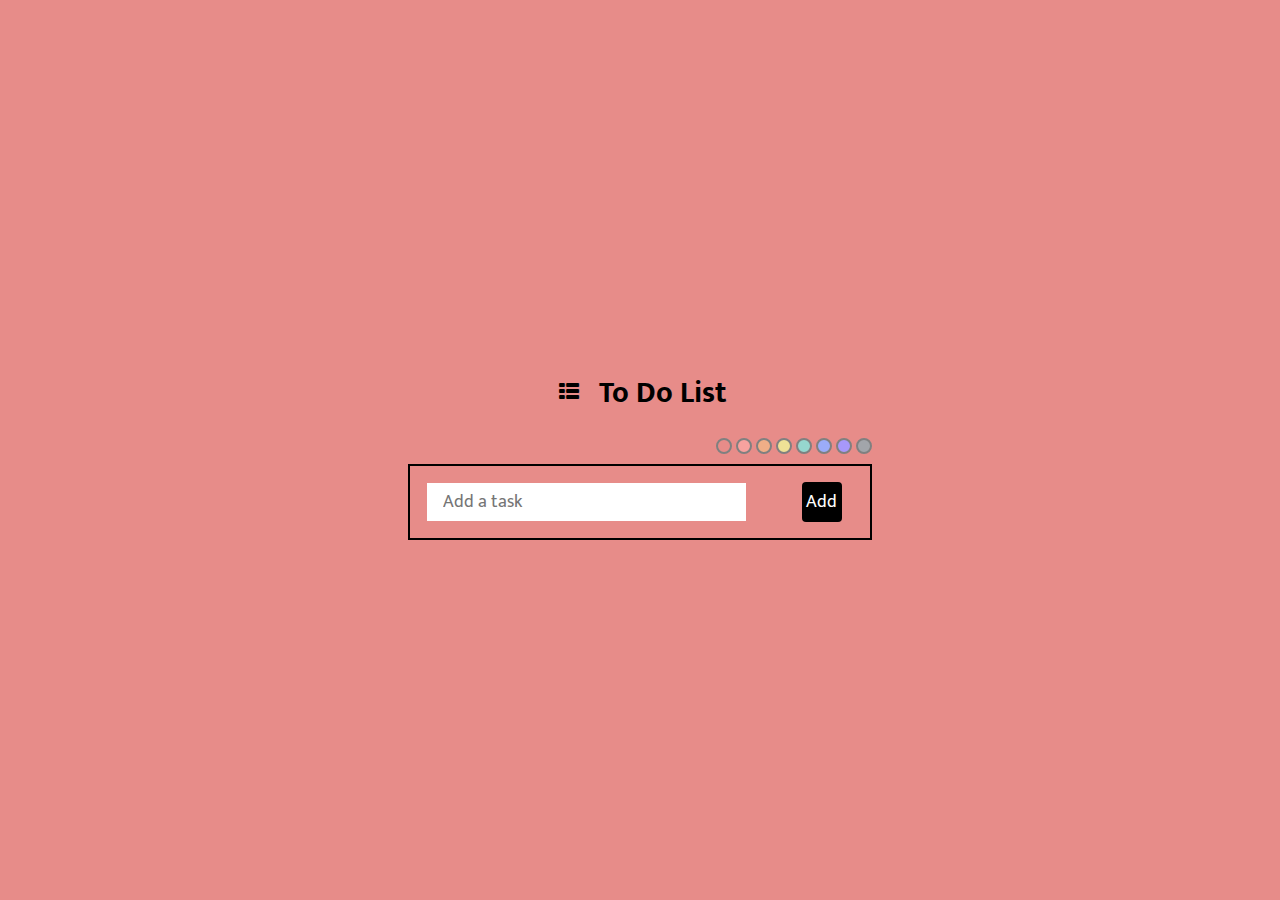
<file: index.html>
<!DOCTYPE html>
<html lang="en">

<head>
    <meta charset="UTF-8">
    <meta http-equiv="X-UA-Compatible" content="IE=edge">
    <meta name="viewport" content="width=device-width, initial-scale=1.0">
    <title>Vanilla JavaScript To Do List</title>
    <link rel="preconnect" href="https://fonts.googleapis.com">
    <link rel="preconnect" href="https://fonts.gstatic.com" crossorigin>
    <link
        href="https://fonts.googleapis.com/css2?family=Baloo+2&family=Fredoka:wght@400;500&family=Mukta&family=Saira&display=swap"
        rel="stylesheet">

    <link rel="stylesheet" href=".//src/fontello-af2dfbab/css/fontello.css">
    <link rel="stylesheet" href="style.css">
</head>

<body>
    <div class="container">
        <header>
            <i class="icon-th-list-1"></i>
            <h2>To Do List</h2>
        </header>
        <div class="color-nav">
            <span class="color-option" id="color1"></span>
            <span class="color-option" id="color2"></span>
            <span class="color-option" id="color3"></span>
            <span class="color-option" id="color4"></span>
            <span class="color-option" id="color5"></span>
            <span class="color-option" id="color6"></span>
            <span class="color-option" id="color7"></span>
            <span class="color-option" id="color8"></span>
        </div>
        <section class="list-container">
            <div class="new-item">
                <label class="input-label">
                    <input type="text" class="new-input" placeholder="Add a task">
                </label>
                <label class="button-label">
                    <!-- <span>+</span> -->
                    <button class="add-button">Add</button>
                    <!-- <i class="icon-plus-1"></i> -->
                </label>
            </div>
            <div class="items">
                <!-- <ul>
                    <li>1</li>
                    <li>2</li>
                    <li>3</li>
                </ul> -->
            </div>
            <div class="status-container">
                <span class="status"></span>
                <span class="clear-checked"></span>
                <span class="clear-all"></span>
            </div>
        </section>
    </div>
    <footer></footer>
    <script src="app.js"></script>
</body>

</html>
</file>
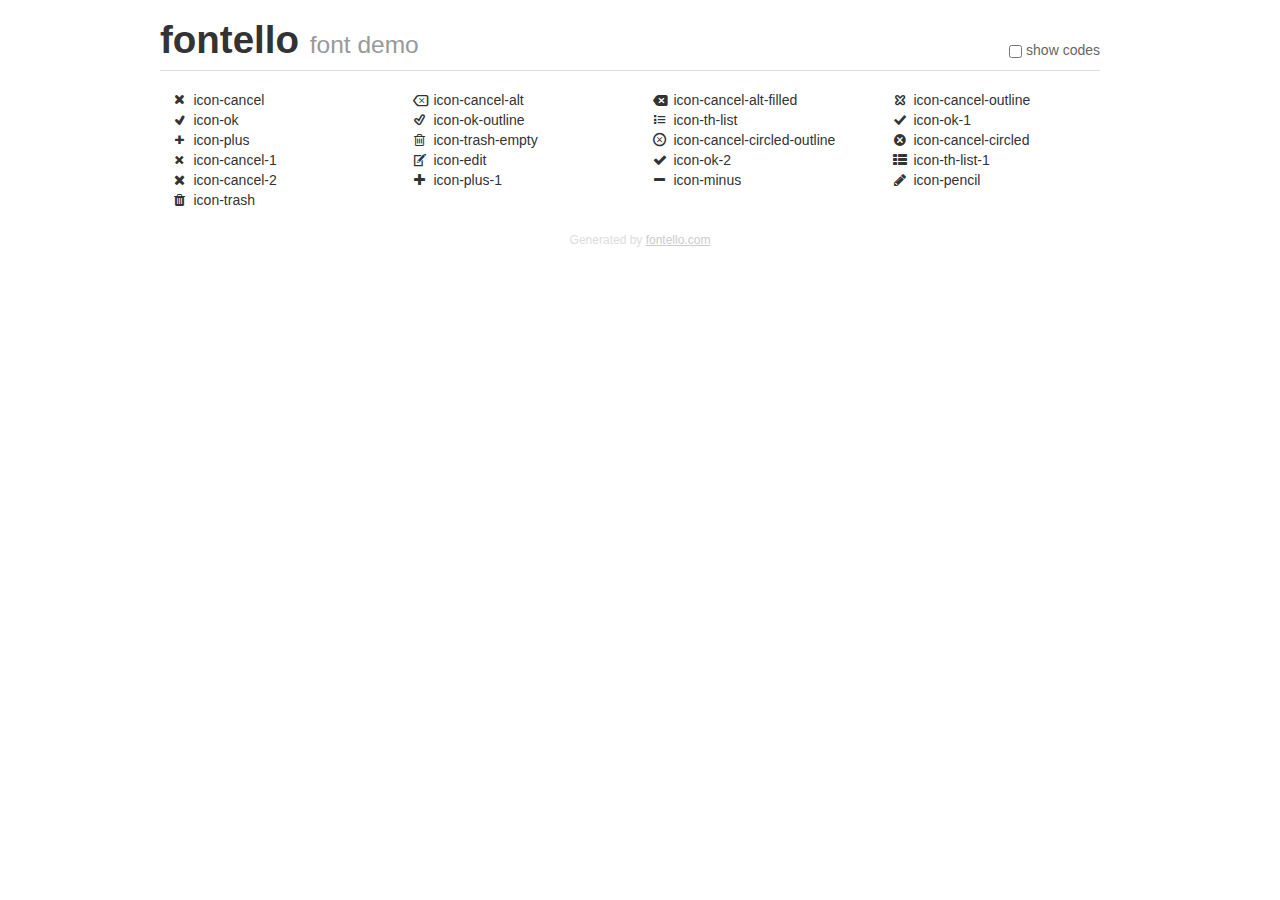
<file: src/fontello-af2dfbab/demo.html>
<!DOCTYPE html>
<html>
  <head>
  <!--[if lt IE 9]><script language="javascript" type="text/javascript" src="//html5shim.googlecode.com/svn/trunk/html5.js"></script><![endif]-->
  <meta charset="UTF-8">
  <style>
    html {
      font-size: 100%;
      -webkit-text-size-adjust: 100%;
      -ms-text-size-adjust: 100%;
    }
    a:focus {
      outline: thin dotted #333;
      outline: 5px auto -webkit-focus-ring-color;
      outline-offset: -2px;
    }
    a:hover,
    a:active {
      outline: 0;
    }
    input {
      margin: 0;
      font-size: 100%;
      vertical-align: middle;
      *overflow: visible;
      line-height: normal;
    }
    input::-moz-focus-inner {
      padding: 0;
      border: 0;
    }
    body {
      margin: 0;
      font-family: "Helvetica Neue", Helvetica, Arial, sans-serif;
      font-size: 14px;
      line-height: 20px;
      color: #333;
      background-color: #fff;
    }
    a {
      color: #08c;
      text-decoration: none;
    }
    a:hover {
      color: #005580;
      text-decoration: underline;
    }
    .row {
      margin-left: -20px;
      *zoom: 1;
    }
    .row:before,
    .row:after {
      display: table;
      content: "";
      line-height: 0;
    }
    .row:after {
      clear: both;
    }
    .span3 {
      float: left;
      min-height: 1px;
      margin-left: 20px;
      width: 220px;
    }
    .container {
      width: 940px;
      margin-right: auto;
      margin-left: auto;
      *zoom: 1;
    }
    .container:before,
    .container:after {
      display: table;
      content: "";
      line-height: 0;
    }
    .container:after {
      clear: both;
    }
    small {
      font-size: 85%;
    }
    h1 {
      margin: 10px 0;
      font-family: inherit;
      font-weight: bold;
      line-height: 20px;
      color: inherit;
      text-rendering: optimizelegibility;
      line-height: 40px;
      font-size: 38.5px;
    }
    h1 small {
      font-weight: normal;
      line-height: 1;
      color: #999;
      font-size: 24.5px;
    }

    body {
      margin-top: 90px;
    }
    .header {
      position: fixed;
      top: 0;
      left: 50%;
      margin-left: -480px;
      background-color: #fff;
      border-bottom: 1px solid #ddd;
      padding-top: 10px;
      z-index: 10;
    }
    .footer {
      color: #ddd;
      font-size: 12px;
      text-align: center;
      margin-top: 20px;
    }
    .footer a {
      color: #ccc;
      text-decoration: underline;
    }
    .the-icons {
      font-size: 14px;
      line-height: 24px;
    }
    .switch {
      position: absolute;
      right: 0;
      bottom: 10px;
      color: #666;
    }
    .switch input {
      margin-right: 0.3em;
    }
    .codesOn .i-name {
      display: none;
    }
    .codesOn .i-code {
      display: inline;
    }
    .i-code {
      display: none;
    }
    @font-face {
      font-family: 'fontello';
      src: url('./font/fontello.eot?68765980');
      src: url('./font/fontello.eot?68765980#iefix') format('embedded-opentype'),
           url('./font/fontello.woff?68765980') format('woff'),
           url('./font/fontello.ttf?68765980') format('truetype'),
           url('./font/fontello.svg?68765980#fontello') format('svg');
      font-weight: normal;
      font-style: normal;
    }
    .demo-icon {
      font-family: "fontello";
      font-style: normal;
      font-weight: normal;
      speak: never;
     
      display: inline-block;
      text-decoration: inherit;
      width: 1em;
      margin-right: .2em;
      text-align: center;
      /* opacity: .8; */
     
      /* For safety - reset parent styles, that can break glyph codes*/
      font-variant: normal;
      text-transform: none;
     
      /* fix buttons height, for twitter bootstrap */
      line-height: 1em;
     
      /* Animation center compensation - margins should be symmetric */
      /* remove if not needed */
      margin-left: .2em;
     
      /* You can be more comfortable with increased icons size */
      /* font-size: 120%; */
     
      /* Font smoothing. That was taken from TWBS */
      -webkit-font-smoothing: antialiased;
      -moz-osx-font-smoothing: grayscale;
     
      /* Uncomment for 3D effect */
      /* text-shadow: 1px 1px 1px rgba(127, 127, 127, 0.3); */
    }
    </style>
    <link rel="stylesheet" href="css/animation.css"><!--[if IE 7]><link rel="stylesheet" href="css/" + font.fontname + "-ie7.css"><![endif]-->
    <script>
      function toggleCodes(on) {
        var obj = document.getElementById('icons');
      
        if (on) {
          obj.className += ' codesOn';
        } else {
          obj.className = obj.className.replace(' codesOn', '');
        }
      }
    </script>
  </head>
  <body>
    <div class="container header">
      <h1>fontello <small>font demo</small></h1>
      <label class="switch">
        <input type="checkbox" onclick="toggleCodes(this.checked)">show codes
      </label>
    </div>
    <div class="container" id="icons">
      <div class="row">
        <div class="span3" title="Code: 0xe800">
          <i class="demo-icon icon-cancel">&#xe800;</i> <span class="i-name">icon-cancel</span><span class="i-code">0xe800</span>
        </div>
        <div class="span3" title="Code: 0xe801">
          <i class="demo-icon icon-cancel-alt">&#xe801;</i> <span class="i-name">icon-cancel-alt</span><span class="i-code">0xe801</span>
        </div>
        <div class="span3" title="Code: 0xe802">
          <i class="demo-icon icon-cancel-alt-filled">&#xe802;</i> <span class="i-name">icon-cancel-alt-filled</span><span class="i-code">0xe802</span>
        </div>
        <div class="span3" title="Code: 0xe803">
          <i class="demo-icon icon-cancel-outline">&#xe803;</i> <span class="i-name">icon-cancel-outline</span><span class="i-code">0xe803</span>
        </div>
      </div>
      <div class="row">
        <div class="span3" title="Code: 0xe804">
          <i class="demo-icon icon-ok">&#xe804;</i> <span class="i-name">icon-ok</span><span class="i-code">0xe804</span>
        </div>
        <div class="span3" title="Code: 0xe805">
          <i class="demo-icon icon-ok-outline">&#xe805;</i> <span class="i-name">icon-ok-outline</span><span class="i-code">0xe805</span>
        </div>
        <div class="span3" title="Code: 0xe806">
          <i class="demo-icon icon-th-list">&#xe806;</i> <span class="i-name">icon-th-list</span><span class="i-code">0xe806</span>
        </div>
        <div class="span3" title="Code: 0xe807">
          <i class="demo-icon icon-ok-1">&#xe807;</i> <span class="i-name">icon-ok-1</span><span class="i-code">0xe807</span>
        </div>
      </div>
      <div class="row">
        <div class="span3" title="Code: 0xe808">
          <i class="demo-icon icon-plus">&#xe808;</i> <span class="i-name">icon-plus</span><span class="i-code">0xe808</span>
        </div>
        <div class="span3" title="Code: 0xe809">
          <i class="demo-icon icon-trash-empty">&#xe809;</i> <span class="i-name">icon-trash-empty</span><span class="i-code">0xe809</span>
        </div>
        <div class="span3" title="Code: 0xe80a">
          <i class="demo-icon icon-cancel-circled-outline">&#xe80a;</i> <span class="i-name">icon-cancel-circled-outline</span><span class="i-code">0xe80a</span>
        </div>
        <div class="span3" title="Code: 0xe80b">
          <i class="demo-icon icon-cancel-circled">&#xe80b;</i> <span class="i-name">icon-cancel-circled</span><span class="i-code">0xe80b</span>
        </div>
      </div>
      <div class="row">
        <div class="span3" title="Code: 0xe80c">
          <i class="demo-icon icon-cancel-1">&#xe80c;</i> <span class="i-name">icon-cancel-1</span><span class="i-code">0xe80c</span>
        </div>
        <div class="span3" title="Code: 0xe80d">
          <i class="demo-icon icon-edit">&#xe80d;</i> <span class="i-name">icon-edit</span><span class="i-code">0xe80d</span>
        </div>
        <div class="span3" title="Code: 0xe80e">
          <i class="demo-icon icon-ok-2">&#xe80e;</i> <span class="i-name">icon-ok-2</span><span class="i-code">0xe80e</span>
        </div>
        <div class="span3" title="Code: 0xe80f">
          <i class="demo-icon icon-th-list-1">&#xe80f;</i> <span class="i-name">icon-th-list-1</span><span class="i-code">0xe80f</span>
        </div>
      </div>
      <div class="row">
        <div class="span3" title="Code: 0xe810">
          <i class="demo-icon icon-cancel-2">&#xe810;</i> <span class="i-name">icon-cancel-2</span><span class="i-code">0xe810</span>
        </div>
        <div class="span3" title="Code: 0xe811">
          <i class="demo-icon icon-plus-1">&#xe811;</i> <span class="i-name">icon-plus-1</span><span class="i-code">0xe811</span>
        </div>
        <div class="span3" title="Code: 0xe812">
          <i class="demo-icon icon-minus">&#xe812;</i> <span class="i-name">icon-minus</span><span class="i-code">0xe812</span>
        </div>
        <div class="span3" title="Code: 0xe813">
          <i class="demo-icon icon-pencil">&#xe813;</i> <span class="i-name">icon-pencil</span><span class="i-code">0xe813</span>
        </div>
      </div>
      <div class="row">
        <div class="span3" title="Code: 0xf1f8">
          <i class="demo-icon icon-trash">&#xf1f8;</i> <span class="i-name">icon-trash</span><span class="i-code">0xf1f8</span>
        </div>
      </div>
    <div class="container footer">Generated by <a href="https://fontello.com">fontello.com</a></div>
  </body>
</html>
</file>
<file: src/fontello-af2dfbab/css/fontello.css>
@font-face {
  font-family: 'fontello';
  src: url('../font/fontello.eot?90937039');
  src: url('../font/fontello.eot?90937039#iefix') format('embedded-opentype'),
       url('../font/fontello.woff2?90937039') format('woff2'),
       url('../font/fontello.woff?90937039') format('woff'),
       url('../font/fontello.ttf?90937039') format('truetype'),
       url('../font/fontello.svg?90937039#fontello') format('svg');
  font-weight: normal;
  font-style: normal;
}
/* Chrome hack: SVG is rendered more smooth in Windozze. 100% magic, uncomment if you need it. */
/* Note, that will break hinting! In other OS-es font will be not as sharp as it could be */
/*
@media screen and (-webkit-min-device-pixel-ratio:0) {
  @font-face {
    font-family: 'fontello';
    src: url('../font/fontello.svg?90937039#fontello') format('svg');
  }
}
*/
[class^="icon-"]:before, [class*=" icon-"]:before {
  font-family: "fontello";
  font-style: normal;
  font-weight: normal;
  speak: never;

  display: inline-block;
  text-decoration: inherit;
  width: 1em;
  margin-right: .2em;
  text-align: center;
  /* opacity: .8; */

  /* For safety - reset parent styles, that can break glyph codes*/
  font-variant: normal;
  text-transform: none;

  /* fix buttons height, for twitter bootstrap */
  line-height: 1em;

  /* Animation center compensation - margins should be symmetric */
  /* remove if not needed */
  margin-left: .2em;

  /* you can be more comfortable with increased icons size */
  /* font-size: 120%; */

  /* Font smoothing. That was taken from TWBS */
  -webkit-font-smoothing: antialiased;
  -moz-osx-font-smoothing: grayscale;

  /* Uncomment for 3D effect */
  /* text-shadow: 1px 1px 1px rgba(127, 127, 127, 0.3); */
}

.icon-cancel:before { content: '\e800'; } /* '' */
.icon-cancel-alt:before { content: '\e801'; } /* '' */
.icon-cancel-alt-filled:before { content: '\e802'; } /* '' */
.icon-cancel-outline:before { content: '\e803'; } /* '' */
.icon-ok:before { content: '\e804'; } /* '' */
.icon-ok-outline:before { content: '\e805'; } /* '' */
.icon-th-list:before { content: '\e806'; } /* '' */
.icon-ok-1:before { content: '\e807'; } /* '' */
.icon-plus:before { content: '\e808'; } /* '' */
.icon-trash-empty:before { content: '\e809'; } /* '' */
.icon-cancel-circled-outline:before { content: '\e80a'; } /* '' */
.icon-cancel-circled:before { content: '\e80b'; } /* '' */
.icon-cancel-1:before { content: '\e80c'; } /* '' */
.icon-edit:before { content: '\e80d'; } /* '' */
.icon-ok-2:before { content: '\e80e'; } /* '' */
.icon-th-list-1:before { content: '\e80f'; } /* '' */
.icon-cancel-2:before { content: '\e810'; } /* '' */
.icon-plus-1:before { content: '\e811'; } /* '' */
.icon-minus:before { content: '\e812'; } /* '' */
.icon-pencil:before { content: '\e813'; } /* '' */
.icon-trash:before { content: '\f1f8'; } /* '' */
</file>
<file: style.css>
* {
    margin: 0;
    padding: 0;
    box-sizing: border-box;
    /* font-size: 1rem; */
    /* font-family: 'Baloo 2', cursive; */
    /* font-family: 'Fredoka', sans-serif; */
    font-family: 'Mukta', sans-serif;
    /* font-family: 'Saira', sans-serif; */
}
/* textarea {
    font-family: 'Mukta', sans-serif;
    overflow-y: auto;
    word-wrap: break-word;
} */
body {
    /* background-color: rgba(221, 139, 107, 0.644); */
    /* background-color: rgba(38, 93, 212, 0.753); */
    /* background-color: rgb(232 130 127); */
    background-color: rgb(231, 140, 137);
    /* background-color: rgb(247, 162, 159);
    background-color: rgb(238, 238, 131);
    background-color: rgb(247, 247, 148);
    background-color: rgb(161, 224, 248);
    background-color: rgb(155, 172, 248);
    background-color: rgb(167, 152, 250);
    background-color: rgb(162, 150, 226);
    background-color: rgb(181, 143, 216);
    background-color: rgb(233, 218, 135);
    background-color: rgb(178, 185, 197); */

    /* background-color: rgb(240, 174, 135);
    background-color: rgb(238, 232, 150);
    background-color: rgb(238, 225, 150);

    background-color: rgb(241, 235, 151);
    background-color: rgb(247, 247, 148);
    background-color: rgb(150, 214, 206);
    background-color: rgb(155, 172, 248);
    background-color: rgb(167, 152, 250);
    background-color: rgb(162, 165, 170); */

    display: flex;
    justify-content: center;
    align-items: center;
    /* height: 100vh; */
    min-height: 100vh;
    list-style: none;
    font-size: 1.125rem;
}
.container {
    /* margin: 0 auto;
    display: flex;
    flex-direction: column;
    justify-content: center;
    align-items: center;
    min-height: 100vh;  */

    width: 70vw;
    max-width: 30rem;
    padding: 0.5rem;
}

header {
    display: flex;
    justify-content: center;
    align-items: center;
    
    padding: 1rem;
    font-size: 1.25rem;
}
i.icon-th-list-1 {
    margin-right: 1rem;
}
.new-item {
    display: flex;
    justify-content: space-between;
    align-items: center;

    padding: 1rem;
    border: 2px solid black;
}
input, button {
    font-size: 1.125rem;
}
.input-label {
    flex-basis: 75%;
}
.button-label {
    /* flex-basis: 20%; */
    /* flex-basis: 11.5%; */
    flex-basis: 15%;
    /* center align add button in the label */
    text-align: center;
}
.new-input {
    width: 100%;
    height: 2.5rem;

    /* border: 1px solid black; */
    border: 1px solid rgb(231, 140, 137);
    /* outline: 1px solid black; */
    outline: none;
    /* outline:1px solid rgb(231, 140, 137); */

    padding-left: 1rem;
}
.new-input:focus {
    border: 2px solid black;
    /* border: 1px solid rgb(231, 140, 137); */
}

.add-button {
    /* remove default button style */
    border: none;
    outline: none;

    width: 2.5rem;
    height: 2.5rem;

    background-color: black;
    color: white;
    cursor: pointer;
    border-radius: 0.25rem;
}
/* .list-container {
    background-color: rgba(221, 139, 107, 0.644);
    background-color: white;
    width: 70vw;
} */
.items {
    display: flex;
    flex-direction: column;
    
    padding: 1rem;
    margin: 1rem 0;

    border: 2px solid black;

    /* set default to none */
    display: none;
}

.item {
    display: flex;
    justify-content: space-between;
    align-items: center;

    padding: 0.5rem;

    /* background-color: white; */
    /* background-color: rgba(221, 139, 107, 0.644); */
    /* border: 3px solid rgba(221, 139, 107, 0.644); */
    /* border-bottom: 3px solid rgba(221, 139, 107, 0.644);
    border-bottom: 3px solid rgba(38, 93, 212, 0.753);
    border-bottom: 3px solid rgba(10, 59, 167, 0.836); */
    /* border-bottom: 3px solid rgb(231, 140, 137); */
    border-bottom: 3px solid black;
    margin: 0.5rem;
}

.content {
    display: flex;
    /* justify-content: center; */
    align-items: center;

    flex-basis: 75%;
}
/* .item-checkbox { */
.item-container {
    display: flex;
    justify-content: center;
    align-items: center;
}
.item-content {
    display: inline-block;
    margin-left: 0.5rem;
    word-break: break-word;
    cursor: pointer;
}
.delete {
    /* color: rgba(38, 93, 212, 0.753); */
    /* color: rgba(10, 59, 167, 0.836); */
    /* color: rgb(231, 140, 137); */
    color: black;
    cursor: pointer;
}

/* input - hide default checkbox */
.checkbox{
        display: none;
}

/* customize checkbox using span tag inside of label */
.checkmark {
    width: 1.25rem;
    height: 1.25rem;
    display: inline-block;
    border: 2px solid black;
    border-radius: 0.2rem;
    cursor: pointer;
    /* align checkmark center in the checkbox */
    display: flex;
    justify-content: center;
    align-items: center;
    margin-right: 0.2rem;
    /* keep checkbox size in smaller screen width */
    flex-shrink:0;
}

/* create checkmark */
.checkmark::after {
    /* content: "✔"; */
    content: "\2714";
    /* color: white; */
    color: black;
    /* hide checkmark when not checked */
    display: none;
    font-size: 1rem;
}

/* select checkmark - change background color when input checkbox is checked */
.checkbox:checked + .checkmark {
    /* background: black; */
    background-color: white;
    border-color: black;
}
/* show checkmark when input checkbox is checked */
.checkbox:checked + .checkmark::after {
    display: block;
}
/* strike through the text when input checkbox is checked */
.checkbox:checked ~ span.item-content {
    text-decoration: line-through;
}

.edit, .save {
    background-color: black;
    color: white;
    padding: 0.125rem;
    
    width: 3rem;
    height: 2rem;
    text-align: center;
    cursor: pointer;
    border-radius: 0.25rem;
}

.save {
    display: none;
}
.edit-input {
    /* border: 1px solid rgb(231, 140, 137); */
    border: none;
    outline: none;
    background-color: transparent;
    margin-left: 0.5rem;
    /* display: flex;
    justify-content: center;
    align-items: center; */

    width: 6rem;
}

.button {
    display: flex;
    justify-content: center;
    align-items: center;

    flex-basis: 20%;
}

.color-nav {
    text-align: right;
}
.color-option {
    cursor:pointer;

    width: 1rem;
    height: 1rem;
    display: inline-block;
    border: 2px solid gray;
    /* border-style: none; */
    /* background-color: black; */
    border-radius: 50%;
}

.status-container {
    display: flex;
    justify-content: space-between;
    padding: 0rem 1rem;

    /* font-style: italic; */
    font-size: 1rem;
    /* text-decoration: underline; */
}
.status {
    /* padding: 0.25rem 0.5rem; */
    padding: 0.25rem 0rem;
    font-size: 1rem;
}
.clear-checked, .clear-all {
    /* background-color: rgb(240, 96, 96); */
    /* background-color: rgb(148, 147, 147); */
    background-color: rgb(204, 68, 68);
    color: white;
    border-radius: 0.25rem;
    /* color: rgb(34, 34, 116); */
    
    font-size: 1rem;
    /* font-size: 0.875rem; */
    padding: 0.25rem 0.5rem;
    /* margin: 0.25rem; */
    cursor: pointer;
    display: none;
}
.clear-checked:active, .clear-all:active {
    /* border: 1px solid white; */
    /* box-shadow: 5px 5px 5px rgba(0, 0, 0, 0.55); */
    box-shadow: rgba(61, 61, 61, 0.4) 0.25rem 0.25rem;
}
/* .clear-checked:hover, .clear-all:hover { */
    /* box-shadow: 5px 5px 5px rgba(0, 0, 0, 0.55); */
    /* text-decoration: underline; */
    /* background-color: white;
    background-color: rgb(155, 153, 148);
    color: rgb(204, 68, 68); */
/* } */


/* @media only screen and (max-width: 597px) { */
    /* @media only screen and (max-width: 768px) {
    .container {
        width: 80vw;
    }
}; */
/* @media only screen and (max-width: 414px) { */
    @media only screen and (max-width: 597px) {
    body {
        font-size: 0.875rem;
    }
    .container {
        width: 80vw;
    }
    .edit, .save {
        width: 2.3rem;
        height: 1.5rem;
    }
    .status, .clear-checked, .clear-all {
        font-size: 0.75rem;
    }
    /* .status-container {
        display: flex;
        flex-flow: row wrap;
        justify-content: space-between;
        align-items: center;
        padding: 0rem;
    }
    .status {
        order: 1;
        width: 100%;
        text-align: center;
        margin-bottom: 0.25rem;
    }
    .clear-checked {
        order: 2;
        width: 50%;
        text-align: center;
        flex-basis: 45%;
    }
    .clear-all {
        order: 3;
        width: 50%;
        text-align: center;
        align-items: center;
        flex-basis: 45%;
        flex-basis: 30%;
    }
    .items {
        margin: 1rem 0 0.5rem 0;
    } */
};
</file>
<file: src/fontello-af2dfbab/css/animation.css>
/*
   Animation example, for spinners
*/
.animate-spin {
  -moz-animation: spin 2s infinite linear;
  -o-animation: spin 2s infinite linear;
  -webkit-animation: spin 2s infinite linear;
  animation: spin 2s infinite linear;
  display: inline-block;
}
@-moz-keyframes spin {
  0% {
    -moz-transform: rotate(0deg);
    -o-transform: rotate(0deg);
    -webkit-transform: rotate(0deg);
    transform: rotate(0deg);
  }

  100% {
    -moz-transform: rotate(359deg);
    -o-transform: rotate(359deg);
    -webkit-transform: rotate(359deg);
    transform: rotate(359deg);
  }
}
@-webkit-keyframes spin {
  0% {
    -moz-transform: rotate(0deg);
    -o-transform: rotate(0deg);
    -webkit-transform: rotate(0deg);
    transform: rotate(0deg);
  }

  100% {
    -moz-transform: rotate(359deg);
    -o-transform: rotate(359deg);
    -webkit-transform: rotate(359deg);
    transform: rotate(359deg);
  }
}
@-o-keyframes spin {
  0% {
    -moz-transform: rotate(0deg);
    -o-transform: rotate(0deg);
    -webkit-transform: rotate(0deg);
    transform: rotate(0deg);
  }

  100% {
    -moz-transform: rotate(359deg);
    -o-transform: rotate(359deg);
    -webkit-transform: rotate(359deg);
    transform: rotate(359deg);
  }
}
@-ms-keyframes spin {
  0% {
    -moz-transform: rotate(0deg);
    -o-transform: rotate(0deg);
    -webkit-transform: rotate(0deg);
    transform: rotate(0deg);
  }

  100% {
    -moz-transform: rotate(359deg);
    -o-transform: rotate(359deg);
    -webkit-transform: rotate(359deg);
    transform: rotate(359deg);
  }
}
@keyframes spin {
  0% {
    -moz-transform: rotate(0deg);
    -o-transform: rotate(0deg);
    -webkit-transform: rotate(0deg);
    transform: rotate(0deg);
  }

  100% {
    -moz-transform: rotate(359deg);
    -o-transform: rotate(359deg);
    -webkit-transform: rotate(359deg);
    transform: rotate(359deg);
  }
}
</file>
